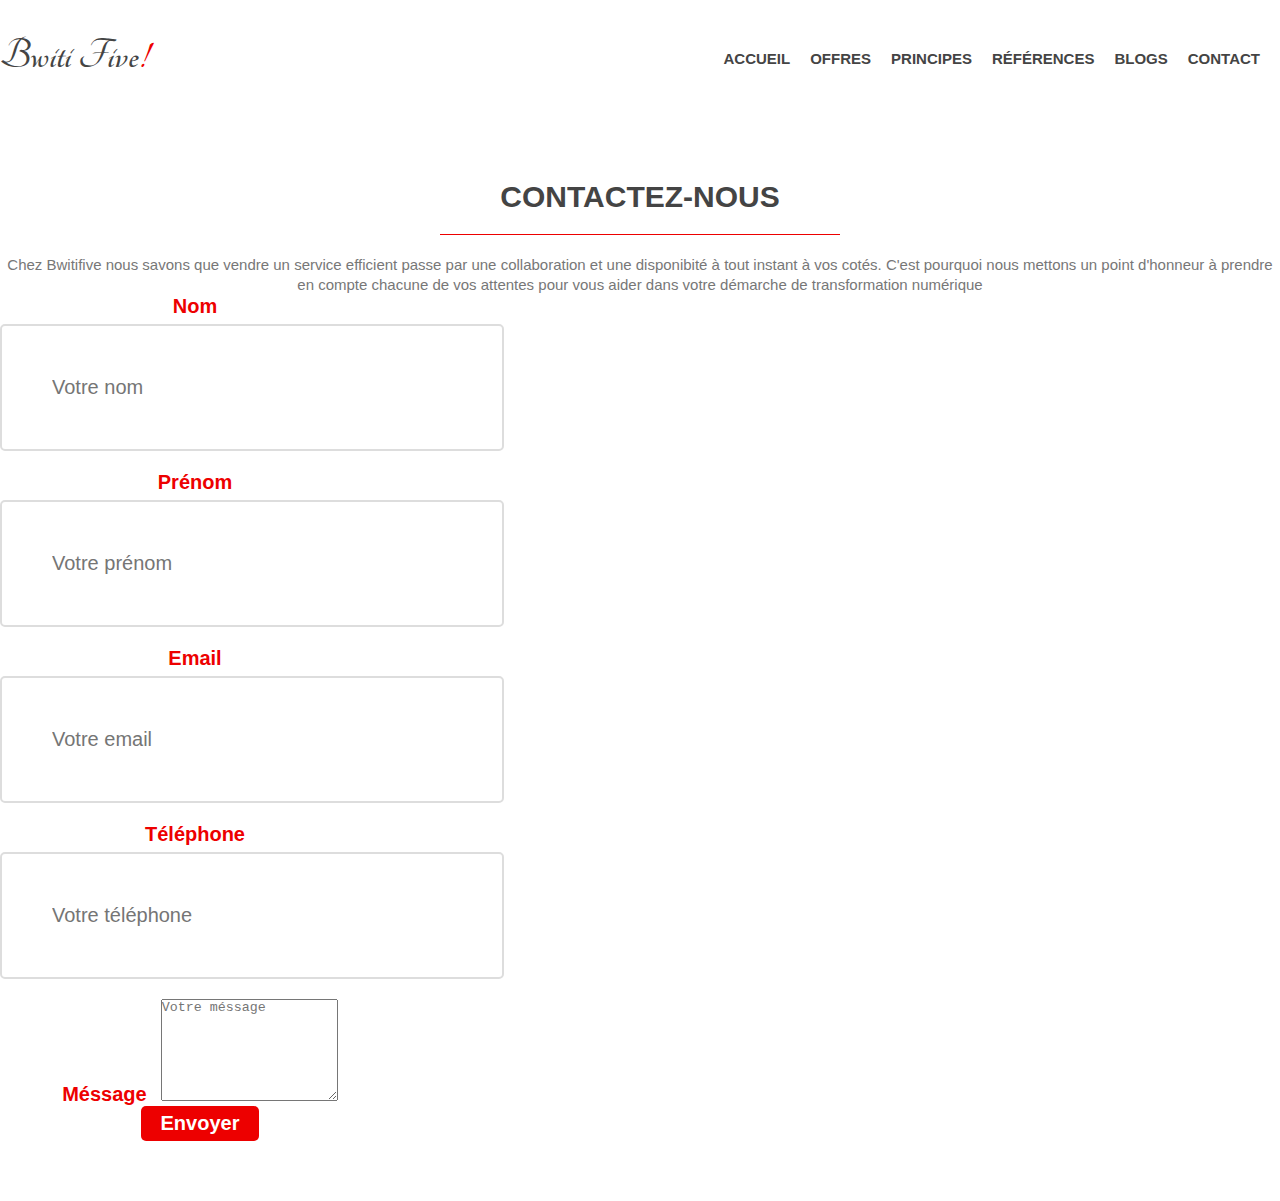
<file: index.html>
<!DOCTYPE html>
<html>
  <head>
    <meta charset="utf-8">
    <meta name="viewport" content="width=device-width, intial-scale=1">
    <link href="styles.css" rel="stylesheet">
    <link href="https://fonts.googleapis.com/css?family=Tangerine" rel="stylesheet">


    <title>Contactez moi</title>

  </head>
  <body>
    <header>
        <div id="wrapper">
            <h1>Bwiti Five<span class="rouge">!</span></h1>
            <nav>
                <ul>
                    <li><a href="#main-image">Accueil</a> </li>
                    <li><a href="#offres">Offres</a> </li>
                    <li><a href="#principes">Principes</a> </li>
                    <li><a href="#clients">Références</a> </li>
                    <li><a href="#blogs">Blogs</a> </li>
                    <li><a href="#contact">Contact</a> </li>
                </ul>
            </nav>
        </div>
    </header>
    <section id="contact">
        <div id="wrapper">
            <h3>Contactez-nous</h3>
            <p>Chez Bwitifive nous savons que vendre un service efficient passe par une collaboration et
                une disponibité à tout instant à vos cotés. C'est pourquoi nous mettons un point d'honneur à prendre
            en compte chacune de vos attentes pour vous aider dans votre démarche de transformation numérique</p>

            <form id="contact-form" method="post" action="" role="form">
                  <label for="name">Nom</label>
                  <input type="text" id="name" placeholder="Votre nom">
                  <br>
                  <label for="firstname">Prénom</label>
                  <input type="text" id="firstname" placeholder="Votre prénom">
                  <br>
                  <label for="email">Email</label>
                  <input type="text" id="email" placeholder="Votre email">
                  <br>
                  <label for="phone">Téléphone</label>
                  <input type="text" id="phone" placeholder="Votre téléphone">
                  <br>
                  <label for="message">Méssage</label>
                  <textarea id="message" placeholder="Votre méssage" style="height:100px"></textarea>
                  <br>
                  <input type="submit" value="Envoyer" class="button3">
            </form>
        </div>
    </section>

  </body>
</html>
</file>
<file: styles.css>
/* GENERAL */
*
{
    margin: 0;
    padding: 0;
}

body
{
    font-family: Arial, sans-serif;
    font-size: 15px;
}

h1, h2, h3, h4 {
    color: #444444;
}
h1
{
    font-family: Tangerine, Serif;
    font-size: 45px;
}
h2
{
    font-size: 55px;
}
h3
{
    font-size: 30px;
}

h4
{
    font-size: 24px;
}

p
{
    line-height: 20px;
    color: #777777;
}

ul
{
    list-style: none;
}
a
{
    text-decoration: none;
    color: #444444;
}

.wrapper
{
    width: 940px;
    margin: 0 auto;
    padding: 0 10px;
}

.rouge
{
    color: 	#ED0000;
}
.clear
{
    clear: both;
}
small
{
    font-size: 13px;
    font-style: italic;
}



/*HEADER */
header
{
    height: 120px;
}

header h1
{
    float: left;
    margin-top: 32px;
}

header nav
{
    float: right;
    margin-top: 50px;
}

header nav ul li
{
    float: left;
    display: inline-block;
}

header nav ul li a
{
    text-transform: uppercase;
    font-weight: bold;
    margin-right: 20px;
}


/* Main image*/

#mainimage
{
    height: 580px;
    background: url("images/20171128_192930.jpg") center;
}

#mainimage h2
{
    font-weight: normal;
    text-transform: uppercase;
    text-align: center;
    padding: 150px 0 40px 0 ;
    margin-bottom: 20px;
    color: #ffffff;
}

.button1
{
    display: block;
    width: 120px;
    height: 50px;
    background: #ED0000;
    color: #ffffff;
    font-size: 20px;
    margin: 0 auto;
    line-height: 50px;
    text-align: center;
    border-radius: 5px;
}
.button1:hover
{
    background: #02b8dd;
}

/* Offres */

#offres ul
{
    margin: 50px auto;
    display: table;
}
#offres ul li
{
    width: 300px;
    float: left;
    padding-top: 100px;
    text-align: center;
    margin-right: 40px;
}
#offres h4
{
    text-transform: uppercase;
    margin-bottom: 10px;
}
#offres p
{
    margin-bottom: 20px;
}

#offre1
{
    background: url("images/conseil-image.png") no-repeat top center;
}
#offre2
{
    background: url("images/coaching-image.png") no-repeat top center;
}
#offre3
{
    background: url("images/formation-image.png") no-repeat top center;
}

/* PRINCIPES */
#principes
{
    background-color: #efefef;
    padding: 40px 0;
    margin: auto;
    display: table;

}

#principes article
{
    width: 460px;
    height: 270px;
    float: left;
    border-radius: 10px;

}

#principes article:first-child
{
    margin-right: 20px;
}
.overlay
{
    background: rgba(255,255,255,0.95);
    height: 100%;
    width: 190px;
    padding: 20px;
    border-radius: 10px 0 0 10px;
    text-align: center;
}
article h4
{
    border-bottom: 1px solid #ED0000;
    padding-bottom: 20px;
    text-transform: uppercase;
    margin-bottom: 20px;
    text-align: center;
}

#principes p
{
    text-align: center;
    margin-bottom: 20px;
}

.button2
{
    color           : #ffffff;
    background-color: #ED0000;
    padding         : 6px 20px;
    border-radius   : 5px;

}
.button2:hover
{
    color           : #ffffff;
    background-color: #02b8dd;
}


/* Contact */

#contact
{
    padding: 60px 0;
    text-align: center;
}

h3
{
    width         : 400px;
    text-transform: uppercase;
    margin        : 0 auto 20px auto;
    border-bottom : 1px solid #ED0000;
    padding-bottom: 20px;
}

form
{
    margin: O auto;
    width: 400px;
}

label{
    font-weight : bold;
    font-size   : 20px;
    margin-right: 10px;
    color       : #ED0000;
}
#contact input[type ="text"]
{
    padding: 50px;
    font-size: 20px;
    margin-right: 200px;
    margin-top: 6px;
    margin-bottom: 20px;
    border: 2px solid #dddddd;
    border-radius: 5px;
    width: 100%;
}
.button3
{
    color: #ffffff;
    background-color: #ED0000;
    font-size: 20px;
    font-weight: bold;
    padding: 6px 20px;
    border-style: none;
    border-radius: 5px;
}
.button3:hover
{
    background: #02b8dd;
}

/* FOOTER */

footer
{
    height: 200px;
    background-color: #dddddd;
}

footer h1{
    text-align: center;
    padding-top: 40px;
}

.copyright
{
    text-align: center;
    font-weight: bold;
    padding-top: 20px;
}
</file>
